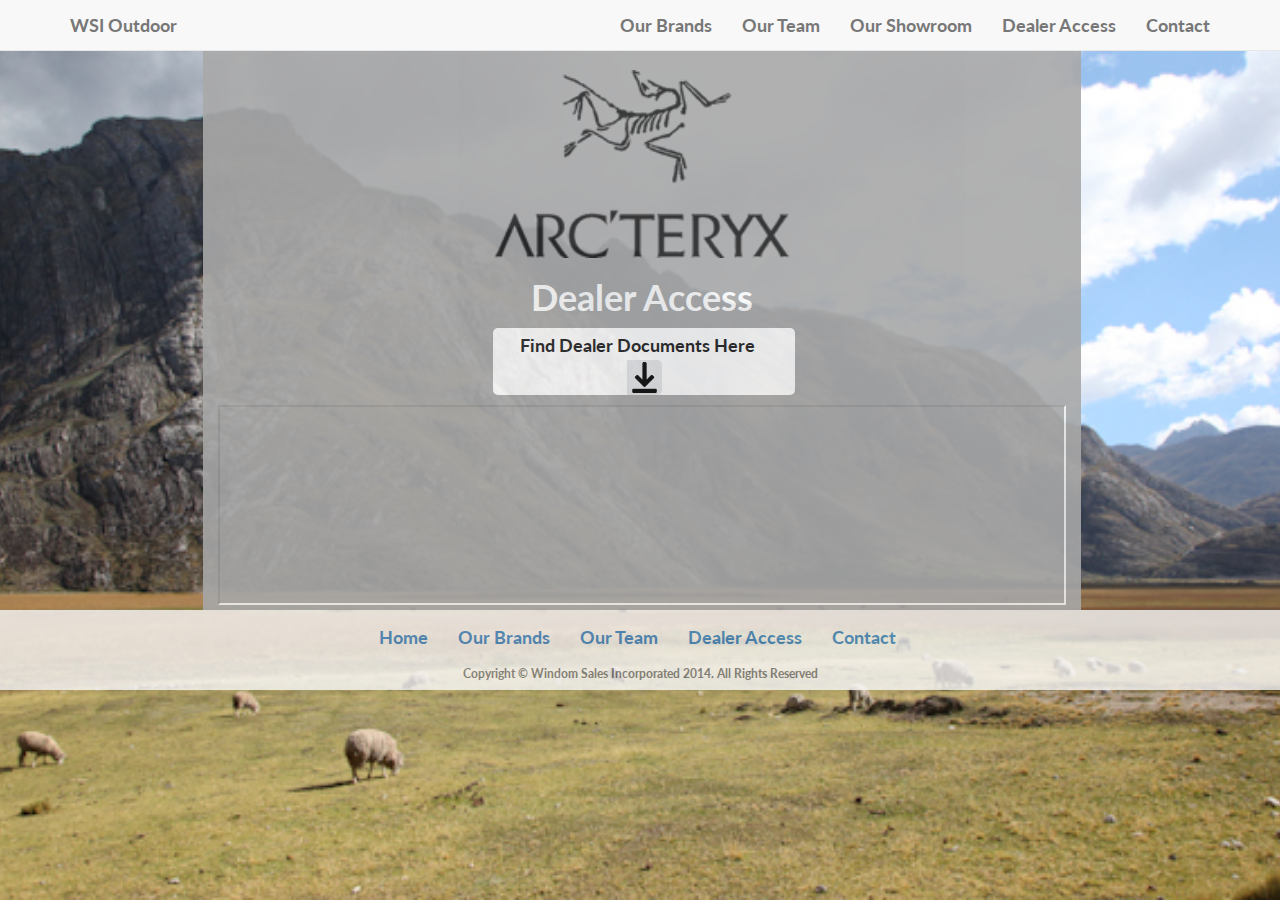
<file: arcteryx.html>
<!DOCTYPE html>
<html lang="en">
    <head>
        <meta charset="utf-8">
        <meta http-equiv="X-UA-Compatible" content="IE=edge">
        <meta name="viewport" content="width=device-width, initial-scale=1">
        <meta name="description" content="">
        <meta name="author" content="">
        <title>WSI Outdoor South Central USA</title>
        <!-- Bootstrap Core CSS -->
        <link href="css/bootstrap.min.css" rel="stylesheet">
        <!-- Custom CSS -->
        <link href="css/landing-page.css" rel="stylesheet">
        <link href="css/main.css" rel="stylesheet">
        <link href="css/contact.css" rel="stylesheet">
        <link href="css/smith.css" rel="stylesheet">
        <!-- Custom Fonts -->
        <link href="font-awesome-4.1.0/css/font-awesome.min.css" rel="stylesheet" type="text/css">
        <link href="http://fonts.googleapis.com/css?family=Lato:300,400,700,300italic,400italic,700italic" rel="stylesheet" type="text/css">
        <link rel="shortcut icon" href="img/wsilogo_favicon.ico" type="image/x-icon">
        <link rel="icon" href="img/wsilogo_favicon.ico" type="image/x-icon">
        <!-- HTML5 Shim and Respond.js IE8 support of HTML5 elements and media queries -->
        <!-- WARNING: Respond.js doesn't work if you view the page via file:// -->
        <!--[if lt IE 9]>
        <script src="https://oss.maxcdn.com/libs/html5shiv/3.7.0/html5shiv.js"></script>
        <script src="https://oss.maxcdn.com/libs/respond.js/1.4.2/respond.min.js"></script>
        <![endif]-->
    </head>
    <body id="contact-page">
        <!-- Navigation -->
        <nav class="navbar navbar-default navbar-fixed-top" role="navigation">
            <div class="container">
                <!-- Brand and toggle get grouped for better mobile display -->
                <div class="navbar-header">
                    <button type="button" class="navbar-toggle" data-toggle="collapse" data-target="#bs-example-navbar-collapse-1">
                    <span class="sr-only">Toggle navigation</span>
                    <span class="icon-bar"></span>
                    <span class="icon-bar"></span>
                    <span class="icon-bar"></span>
                    </button>
                    <a class="navbar-brand" href="index.html">WSI Outdoor</a>
                </div>
                <!-- Collect the nav links, forms, and other content for toggling -->
                <div class="collapse navbar-collapse" id="bs-example-navbar-collapse-1">
                    <ul class="nav navbar-nav navbar-right">
                        <li>
                            <a href="index.html, ">Our Brands</a>
                        </li>
                        <li>
                            <a href="#team">Our Team</a>
                        </li>
                        <li>
                            <a href="#showroom">Our Showroom</a>
                        </li>
                        <li>
                            <a href="#">Dealer Access</a>
                        </li>
                        <li>
                            <a href="#">Contact</a>
                        </li>
                    </ul>
                </div>
                <!-- /.navbar-collapse -->
            </div>
            <!-- /.container -->
        </nav>
        <!-- Header -->
        <div class="intro-header img-responsive">
            <div class="container">
                <div class="row row-centered">
                    <div class="col-lg-9 col-centered">
                        <img class="smith_logo" src="img/arcteryxlogo.png">
                        <h1>Dealer Access</h1>
                        <div class="download_box col-lg-9 col-centered">
                            <div class="around">
                                <p>Find Dealer Documents Here</p>
                                <a href="https://www.dropbox.com/sh/6v0mcz1jqv6xcfa/AADItYorYunBids93YHzxWpVa?dl=0"><img id="download" src="img/download.png"></a>
                            </div>
                        </div>
                        
                        <iframe id="bloxFrame" name="bloxFrame" height="200px" width="100%" frameborder="2" scrolling="auto" src="http://static.issuu.com/widgets/shelf/index.html?folderId=22dd6217-fc84-408b-8288-e60faf1de663&amp;theme=theme3">
                        </iframe>
                    </div>
                    </div><!-- /.container -->
                </div>
                <!-- /.intro-header -->
                <!-- Page Content -->
                <!-- /.banner -->
                <!-- Footer -->
                <footer class="footer myfooter">
                    <div class="container">
                        <div class="row">
                            <div class="col-lg-12">
                                <ul class="list-inline">
                                    <li>
                                        <a href="#home">Home</a>
                                    </li>
                                    <li class="footer-menu-divider">&sdot;</li>
                                    <li>
                                        <a href="#brands">Our Brands</a>
                                    </li>
                                    <li class="footer-menu-divider">&sdot;</li>
                                    <li>
                                        <a href="#team">Our Team</a>
                                    </li>
                                    <li class="footer-menu-divider">&sdot;</li>
                                    <li>
                                        <a href="#">Dealer Access</a>
                                    </li>
                                    <li class="footer-menu-divider">&sdot;</li>
                                    <li>
                                        <a href="#contact">Contact</a>
                                    </li>
                                </ul>
                                <p class="copyright text-muted small">Copyright &copy; Windom Sales Incorporated 2014. All Rights Reserved</p>
                            </div>
                        </div>
                    </div>
                </footer>
                <!-- jQuery Version 1.11.0 -->
                <script src="js/jquery-1.11.0.js"></script>
                <!-- Bootstrap Core JavaScript -->
                <script src="js/bootstrap.min.js"></script>
                <script src="js/main.js"></script>
            </body>
        </html>
</file>
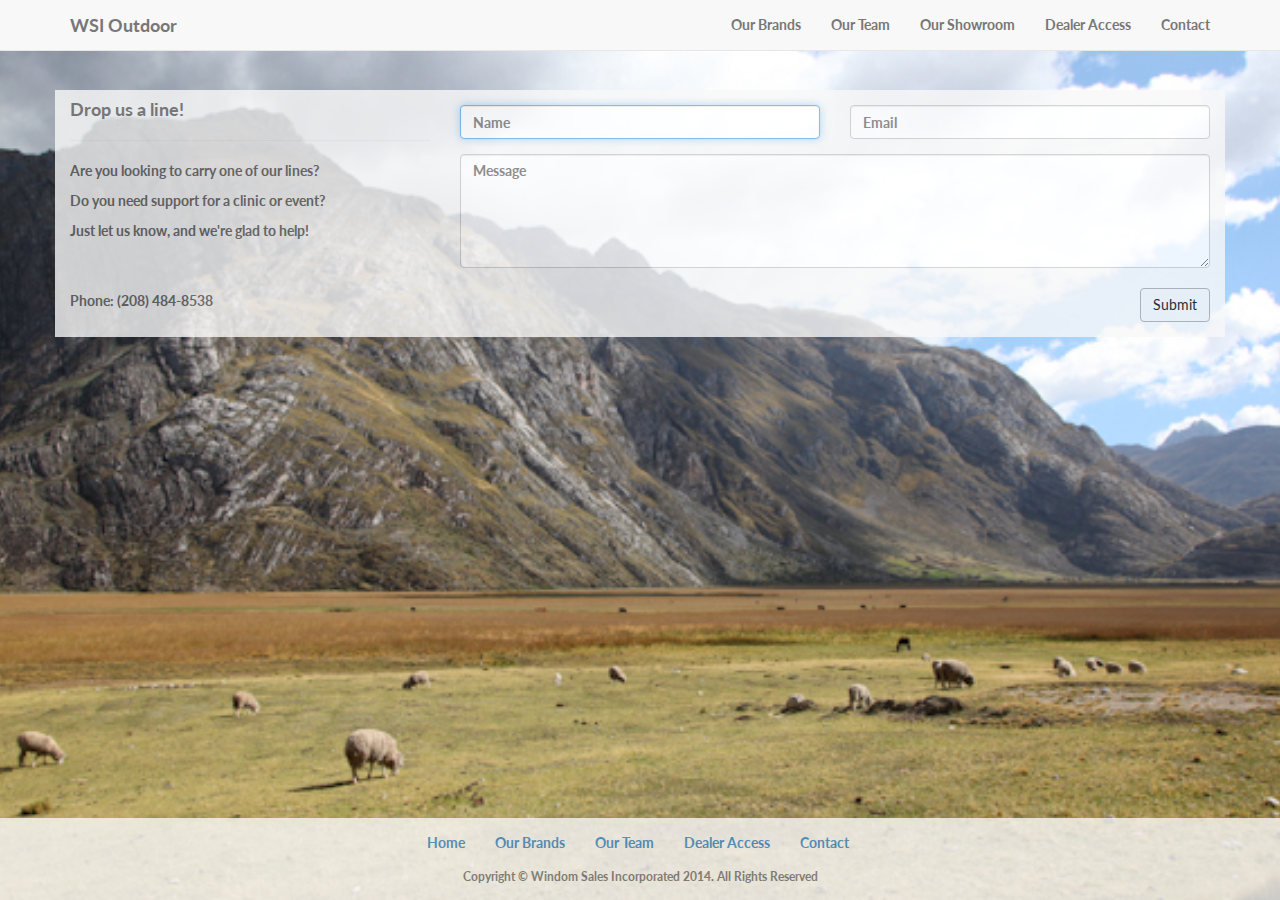
<file: contact.html>
<!DOCTYPE html>
<html lang="en">
    <head>
        <meta charset="utf-8">
        <meta http-equiv="X-UA-Compatible" content="IE=edge">
        <meta name="viewport" content="width=device-width, initial-scale=1">
        <meta name="description" content="">
        <meta name="author" content="">
        <title>WSI Outdoor South Central USA</title>
        <!-- Bootstrap Core CSS -->
        <link href="css/bootstrap.min.css" rel="stylesheet">
        <!-- Custom CSS -->
        <link href="css/landing-page.css" rel="stylesheet">
        <link href="css/main.css" rel="stylesheet">
        <link href="css/contact.css" rel="stylesheet">
        <!-- Custom Fonts -->
        <link href="font-awesome-4.1.0/css/font-awesome.min.css" rel="stylesheet" type="text/css">
        <link href="http://fonts.googleapis.com/css?family=Lato:300,400,700,300italic,400italic,700italic" rel="stylesheet" type="text/css">
        <link rel="shortcut icon" href="img/wsilogo_favicon.ico" type="image/x-icon">
        <link rel="icon" href="img/wsilogo_favicon.ico" type="image/x-icon">
        <!-- HTML5 Shim and Respond.js IE8 support of HTML5 elements and media queries -->
        <!-- WARNING: Respond.js doesn't work if you view the page via file:// -->
        <!--[if lt IE 9]>
        <script src="https://oss.maxcdn.com/libs/html5shiv/3.7.0/html5shiv.js"></script>
        <script src="https://oss.maxcdn.com/libs/respond.js/1.4.2/respond.min.js"></script>
        <![endif]-->
    </head>
    <body id="contact-page">
        <!-- Navigation -->
        <nav class="navbar navbar-default navbar-fixed-top" role="navigation">
            <div class="container">
                <!-- Brand and toggle get grouped for better mobile display -->
                <div class="navbar-header">
                    <button type="button" class="navbar-toggle" data-toggle="collapse" data-target="#bs-example-navbar-collapse-1">
                    <span class="sr-only">Toggle navigation</span>
                    <span class="icon-bar"></span>
                    <span class="icon-bar"></span>
                    <span class="icon-bar"></span>
                    </button>
                    <a class="navbar-brand" href="index.html">WSI Outdoor</a>
                </div>
                <!-- Collect the nav links, forms, and other content for toggling -->
                <div class="collapse navbar-collapse" id="bs-example-navbar-collapse-1">
                    <ul class="nav navbar-nav navbar-right">
                        <li>
                            <a href="index.html, ">Our Brands</a>
                        </li>
                        <li>
                            <a href="#team">Our Team</a>
                        </li>
                        <li>
                            <a href="#showroom">Our Showroom</a>
                        </li>
                        <li>
                            <a href="#">Dealer Access</a>
                        </li>
                        <li>
                            <a href="#">Contact</a>
                        </li>
                    </ul>
                </div>
                <!-- /.navbar-collapse -->
            </div>
            <!-- /.container -->
        </nav>
        <!-- Header -->
        <div class="intro-header img-responsive">
            <div class="container">
                <div class="row">
                    <div class="col-lg-12">
                        <div class="container contact">
                            <div class="row">
                                    <div class="col-sm-4">
                                        <h4>Drop us a line!</h4>
                                        <hr>
                                        <address>
                                            <p>Are you looking to carry one of our lines?</p>
                                            <p>Do you need support for a clinic or event?</p> 
                                            <p>Just let us know, and we're glad to help!</p>
                                            <br><br>
                                            <strong>Phone:</strong> (208) 484-8538
                                        </address>
                                    </div>
                          
                                
                                <div class="col-sm-8 contact-form">
                                    <form id="contact" method="post" class="form" role="form">
                                        <div class="row">
                                            <div class="col-xs-6 col-md-6 form-group">
                                                <input class="form-control" id="name" name="name" placeholder="Name" type="text" required autofocus />
                                            </div>
                                            <div class="col-xs-6 col-md-6 form-group">
                                                <input class="form-control" id="email" name="email" placeholder="Email" type="email" required />
                                            </div>
                                        </div>
                                        <textarea class="form-control" id="message" name="message" placeholder="Message" rows="5"></textarea>
                                        <br />
                                        <div class="row">
                                            <div class="col-xs-12 col-md-12 form-group">
                                                <button class="btn btn-primary pull-right" type="submit">Submit</button>
                                            </form>
                                        </div>
                                    </div>
                                    
                                </div>
                            </div>
                        </div>
                        <!-- /.container -->
                    </div>
                    <!-- /.intro-header -->
                    <!-- Page Content -->
                    <!-- /.banner -->
                    <!-- Footer -->
                    <footer>
                        <div class="container">
                            <div class="row">
                                <div class="col-lg-12">
                                    <ul class="list-inline">
                                        <li>
                                            <a href="#home">Home</a>
                                        </li>
                                        <li class="footer-menu-divider">&sdot;</li>
                                        <li>
                                            <a href="#brands">Our Brands</a>
                                        </li>
                                        <li class="footer-menu-divider">&sdot;</li>
                                        <li>
                                            <a href="#team">Our Team</a>
                                        </li>
                                        <li class="footer-menu-divider">&sdot;</li>
                                        <li>
                                            <a href="#">Dealer Access</a>
                                        </li>
                                        <li class="footer-menu-divider">&sdot;</li>
                                        <li>
                                            <a href="#contact">Contact</a>
                                        </li>
                                    </ul>
                                    <p class="copyright text-muted small">Copyright &copy; Windom Sales Incorporated 2014. All Rights Reserved</p>
                                </div>
                            </div>
                        </div>
                    </footer>
                    <!-- jQuery Version 1.11.0 -->
                    <script src="js/jquery-1.11.0.js"></script>
                    <!-- Bootstrap Core JavaScript -->
                    <script src="js/bootstrap.min.js"></script>
                    <script src="js/main.js"></script>
                </body>
            </html>
</file>
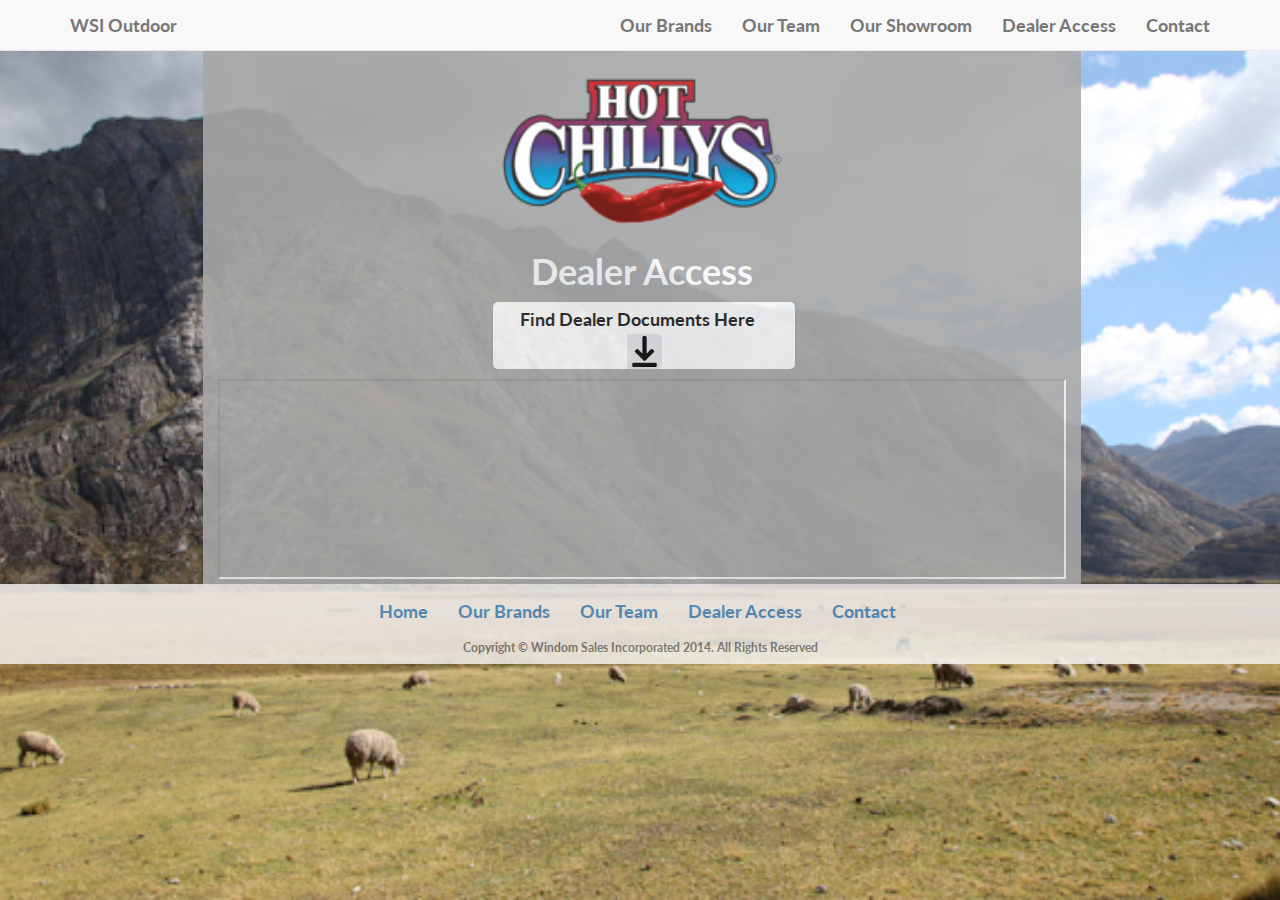
<file: hotchillys.html>
<!DOCTYPE html>
<html lang="en">
    <head>
        <meta charset="utf-8">
        <meta http-equiv="X-UA-Compatible" content="IE=edge">
        <meta name="viewport" content="width=device-width, initial-scale=1">
        <meta name="description" content="">
        <meta name="author" content="">
        <title>WSI Outdoor South Central USA</title>
        <!-- Bootstrap Core CSS -->
        <link href="css/bootstrap.min.css" rel="stylesheet">
        <!-- Custom CSS -->
        <link href="css/landing-page.css" rel="stylesheet">
        <link href="css/main.css" rel="stylesheet">
        <link href="css/contact.css" rel="stylesheet">
        <link href="css/smith.css" rel="stylesheet">
        <!-- Custom Fonts -->
        <link href="font-awesome-4.1.0/css/font-awesome.min.css" rel="stylesheet" type="text/css">
        <link href="http://fonts.googleapis.com/css?family=Lato:300,400,700,300italic,400italic,700italic" rel="stylesheet" type="text/css">
        <link rel="shortcut icon" href="img/wsilogo_favicon.ico" type="image/x-icon">
        <link rel="icon" href="img/wsilogo_favicon.ico" type="image/x-icon">
        <!-- HTML5 Shim and Respond.js IE8 support of HTML5 elements and media queries -->
        <!-- WARNING: Respond.js doesn't work if you view the page via file:// -->
        <!--[if lt IE 9]>
        <script src="https://oss.maxcdn.com/libs/html5shiv/3.7.0/html5shiv.js"></script>
        <script src="https://oss.maxcdn.com/libs/respond.js/1.4.2/respond.min.js"></script>
        <![endif]-->
    </head>
    <body id="contact-page">
        <!-- Navigation -->
        <nav class="navbar navbar-default navbar-fixed-top" role="navigation">
            <div class="container">
                <!-- Brand and toggle get grouped for better mobile display -->
                <div class="navbar-header">
                    <button type="button" class="navbar-toggle" data-toggle="collapse" data-target="#bs-example-navbar-collapse-1">
                    <span class="sr-only">Toggle navigation</span>
                    <span class="icon-bar"></span>
                    <span class="icon-bar"></span>
                    <span class="icon-bar"></span>
                    </button>
                    <a class="navbar-brand" href="index.html">WSI Outdoor</a>
                </div>
                <!-- Collect the nav links, forms, and other content for toggling -->
                <div class="collapse navbar-collapse" id="bs-example-navbar-collapse-1">
                    <ul class="nav navbar-nav navbar-right">
                        <li>
                            <a href="index.html, ">Our Brands</a>
                        </li>
                        <li>
                            <a href="#team">Our Team</a>
                        </li>
                        <li>
                            <a href="#showroom">Our Showroom</a>
                        </li>
                        <li>
                            <a href="#">Dealer Access</a>
                        </li>
                        <li>
                            <a href="#">Contact</a>
                        </li>
                    </ul>
                </div>
                <!-- /.navbar-collapse -->
            </div>
            <!-- /.container -->
        </nav>
        <!-- Header -->
        <div class="intro-header img-responsive">
            <div class="container">
                <div class="row row-centered">
                    <div class="col-lg-9 col-centered">
                        <img class="smith_logo" src="img/hotchillyslogo.png">
                        <h1>Dealer Access</h1>
                        <div class="download_box col-lg-9 col-centered">
                            <div class="around">
                                <p>Find Dealer Documents Here</p>
                                <a href="https://www.dropbox.com/sh/p1aqxicm7k0ckm1/AACuYL28iMbDupwSN81gIMCga?dl=0"><img id="download" src="img/download.png"></a>
                            </div>
                        </div>
                        <iframe id="bloxFrame" name="bloxFrame" height="200px" width="100%" frameborder="2" scrolling="auto" src="http://static.issuu.com/widgets/shelf/index.html?folderId=22dd6217-fc84-408b-8288-e60faf1de663&amp;theme=theme3">
                        </iframe>
                    </div>
                    </div><!-- /.container -->
                </div>
                <!-- /.intro-header -->
                <!-- Page Content -->
                <!-- /.banner -->
                <!-- Footer -->
                <footer class="footer myfooter">
                    <div class="container">
                        <div class="row">
                            <div class="col-lg-12">
                                <ul class="list-inline">
                                    <li>
                                        <a href="#home">Home</a>
                                    </li>
                                    <li class="footer-menu-divider">&sdot;</li>
                                    <li>
                                        <a href="#brands">Our Brands</a>
                                    </li>
                                    <li class="footer-menu-divider">&sdot;</li>
                                    <li>
                                        <a href="#team">Our Team</a>
                                    </li>
                                    <li class="footer-menu-divider">&sdot;</li>
                                    <li>
                                        <a href="#">Dealer Access</a>
                                    </li>
                                    <li class="footer-menu-divider">&sdot;</li>
                                    <li>
                                        <a href="#contact">Contact</a>
                                    </li>
                                </ul>
                                <p class="copyright text-muted small">Copyright &copy; Windom Sales Incorporated 2014. All Rights Reserved</p>
                            </div>
                        </div>
                    </div>
                </footer>
                <!-- jQuery Version 1.11.0 -->
                <script src="js/jquery-1.11.0.js"></script>
                <!-- Bootstrap Core JavaScript -->
                <script src="js/bootstrap.min.js"></script>
                <script src="js/main.js"></script>
            </body>
        </html>
</file>
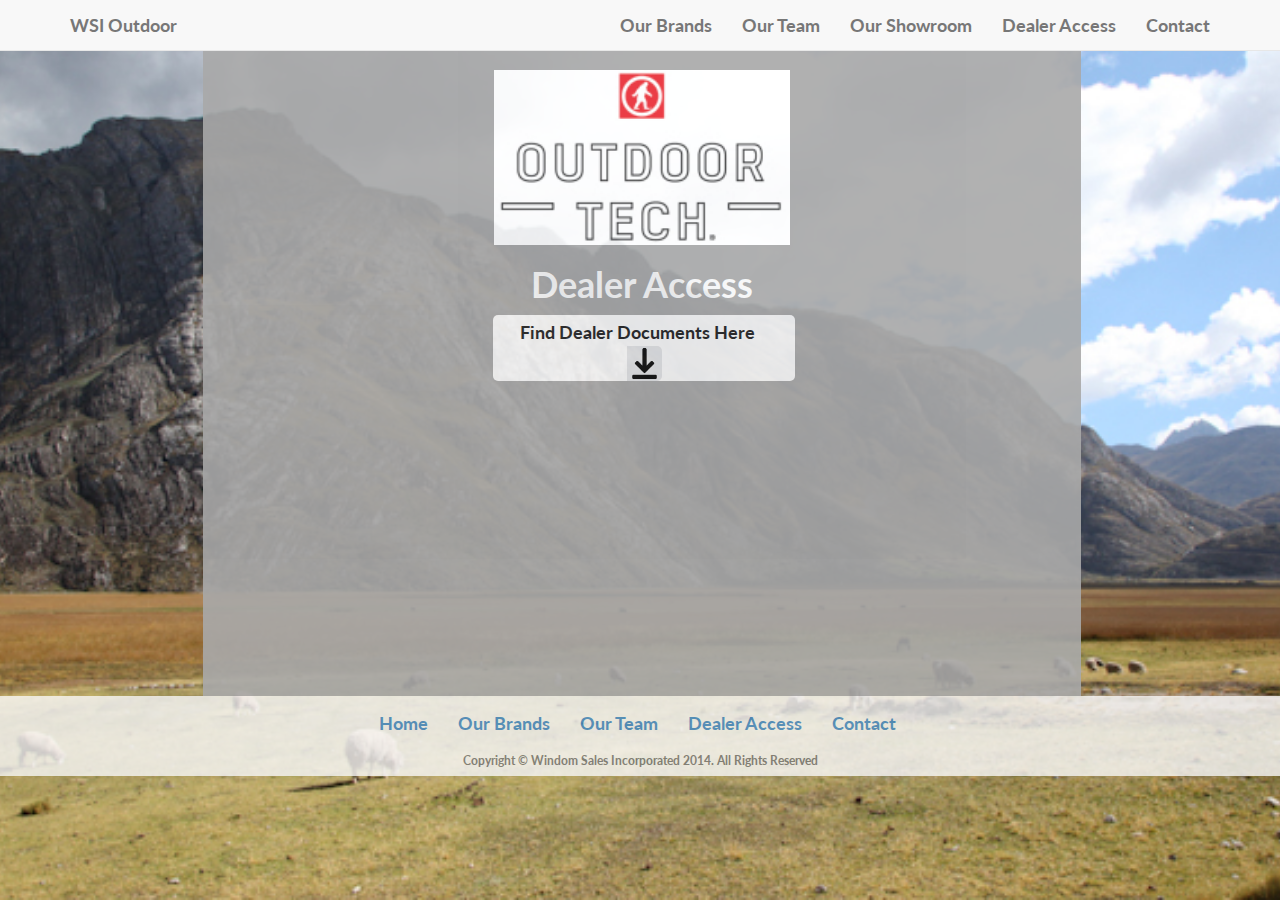
<file: ot.html>
<!DOCTYPE html>
<html lang="en">
    <head>
        <meta charset="utf-8">
        <meta http-equiv="X-UA-Compatible" content="IE=edge">
        <meta name="viewport" content="width=device-width, initial-scale=1">
        <meta name="description" content="">
        <meta name="author" content="">
        <title>WSI Outdoor South Central USA</title>
        <!-- Bootstrap Core CSS -->
        <link href="css/bootstrap.min.css" rel="stylesheet">
        <!-- Custom CSS -->
        <link href="css/landing-page.css" rel="stylesheet">
        <link href="css/main.css" rel="stylesheet">
        <link href="css/contact.css" rel="stylesheet">
        <link href="css/smith.css" rel="stylesheet">
        <!-- Custom Fonts -->
        <link href="font-awesome-4.1.0/css/font-awesome.min.css" rel="stylesheet" type="text/css">
        <link href="http://fonts.googleapis.com/css?family=Lato:300,400,700,300italic,400italic,700italic" rel="stylesheet" type="text/css">
        <link rel="shortcut icon" href="img/wsilogo_favicon.ico" type="image/x-icon">
        <link rel="icon" href="img/wsilogo_favicon.ico" type="image/x-icon">
        <!-- HTML5 Shim and Respond.js IE8 support of HTML5 elements and media queries -->
        <!-- WARNING: Respond.js doesn't work if you view the page via file:// -->
        <!--[if lt IE 9]>
        <script src="https://oss.maxcdn.com/libs/html5shiv/3.7.0/html5shiv.js"></script>
        <script src="https://oss.maxcdn.com/libs/respond.js/1.4.2/respond.min.js"></script>
        <![endif]-->
    </head>
    <body id="contact-page">
        <!-- Navigation -->
        <nav class="navbar navbar-default navbar-fixed-top" role="navigation">
            <div class="container">
                <!-- Brand and toggle get grouped for better mobile display -->
                <div class="navbar-header">
                    <button type="button" class="navbar-toggle" data-toggle="collapse" data-target="#bs-example-navbar-collapse-1">
                    <span class="sr-only">Toggle navigation</span>
                    <span class="icon-bar"></span>
                    <span class="icon-bar"></span>
                    <span class="icon-bar"></span>
                    </button>
                    <a class="navbar-brand" href="index.html">WSI Outdoor</a>
                </div>
                <!-- Collect the nav links, forms, and other content for toggling -->
                <div class="collapse navbar-collapse" id="bs-example-navbar-collapse-1">
                    <ul class="nav navbar-nav navbar-right">
                        <li>
                            <a href="index.html, ">Our Brands</a>
                        </li>
                        <li>
                            <a href="#team">Our Team</a>
                        </li>
                        <li>
                            <a href="#showroom">Our Showroom</a>
                        </li>
                        <li>
                            <a href="#">Dealer Access</a>
                        </li>
                        <li>
                            <a href="#">Contact</a>
                        </li>
                    </ul>
                </div>
                <!-- /.navbar-collapse -->
            </div>
            <!-- /.container -->
        </nav>
        <!-- Header -->
        <div class="intro-header img-responsive">
            <div class="container">
                <div class="row row-centered">
                    <div class="col-lg-9 col-centered">
                        <img class="smith_logo" src="img/OTlogo.jpg">
                        <h1>Dealer Access</h1>
                        <div class="download_box col-lg-9 col-centered">
                            <div class="around">
                                <p>Find Dealer Documents Here</p>
                                <a href="https://www.dropbox.com/sh/8y6xlpeqgciggi3/AADP7iMiFXVc-EAyPst1pfBka?dl=0"><img id="download" src="img/download.png"></a>
                            </div>
                        </div>
                        <iframe width="560" height="300" frameborder="0" src="http://enewspaper.makemynewspaper.com/embed/62/outdoortech/odt-winter-catalog/56/49967_1/2513/3188"></iframe>
                    </div>
                    </div><!-- /.container -->
                </div>
                <!-- /.intro-header -->
                <!-- Page Content -->
                <!-- /.banner -->
                <!-- Footer -->
                <footer class="footer myfooter">
                    <div class="container">
                        <div class="row">
                            <div class="col-lg-12">
                                <ul class="list-inline">
                                    <li>
                                        <a href="#home">Home</a>
                                    </li>
                                    <li class="footer-menu-divider">&sdot;</li>
                                    <li>
                                        <a href="#brands">Our Brands</a>
                                    </li>
                                    <li class="footer-menu-divider">&sdot;</li>
                                    <li>
                                        <a href="#team">Our Team</a>
                                    </li>
                                    <li class="footer-menu-divider">&sdot;</li>
                                    <li>
                                        <a href="#">Dealer Access</a>
                                    </li>
                                    <li class="footer-menu-divider">&sdot;</li>
                                    <li>
                                        <a href="#contact">Contact</a>
                                    </li>
                                </ul>
                                <p class="copyright text-muted small">Copyright &copy; Windom Sales Incorporated 2014. All Rights Reserved</p>
                            </div>
                        </div>
                    </div>
                </footer>
                <!-- jQuery Version 1.11.0 -->
                <script src="js/jquery-1.11.0.js"></script>
                <!-- Bootstrap Core JavaScript -->
                <script src="js/bootstrap.min.js"></script>
                <script src="js/main.js"></script>
            </body>
        </html>
</file>
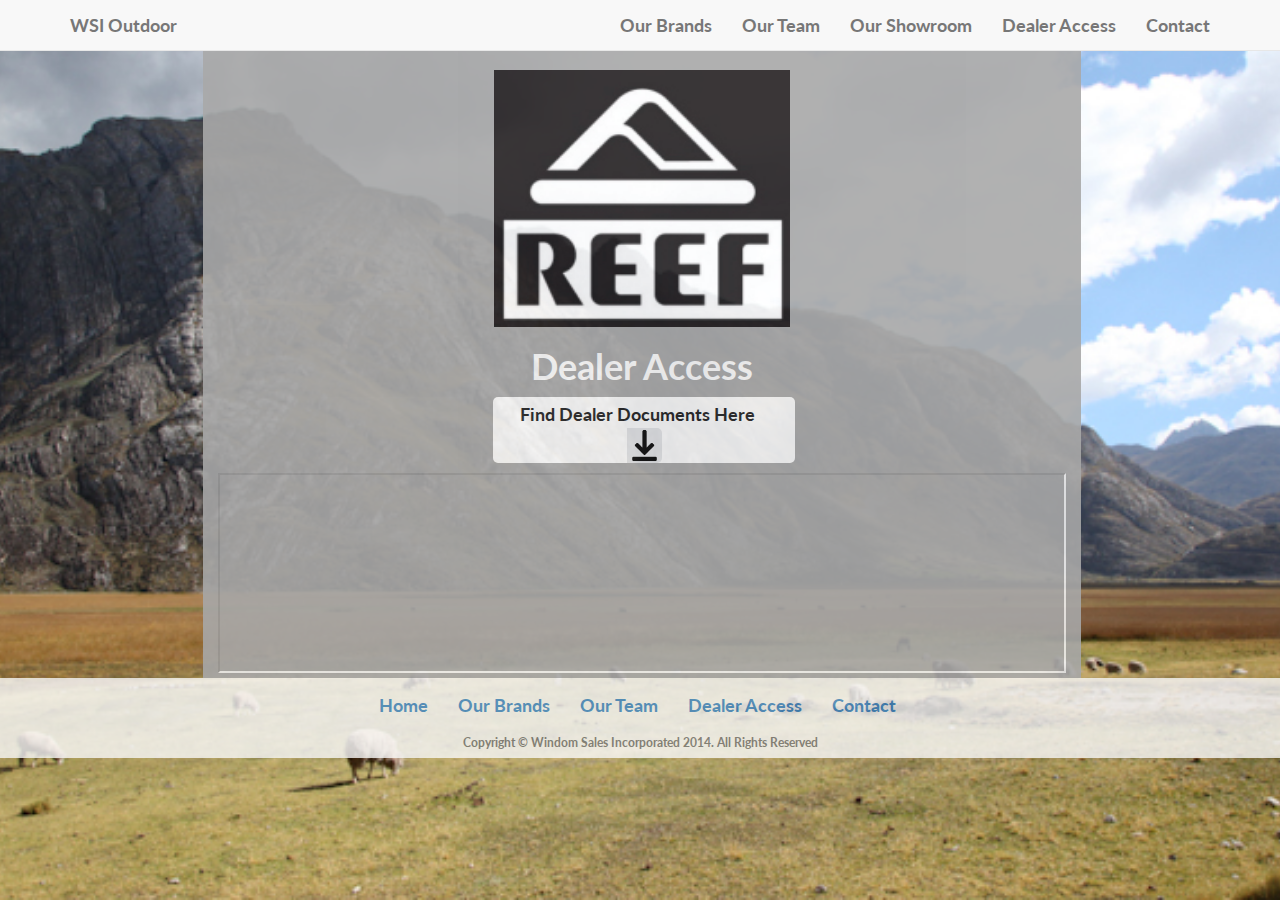
<file: reef.html>
<!DOCTYPE html>
<html lang="en">
    <head>
        <meta charset="utf-8">
        <meta http-equiv="X-UA-Compatible" content="IE=edge">
        <meta name="viewport" content="width=device-width, initial-scale=1">
        <meta name="description" content="">
        <meta name="author" content="">
        <title>WSI Outdoor South Central USA</title>
        <!-- Bootstrap Core CSS -->
        <link href="css/bootstrap.min.css" rel="stylesheet">
        <!-- Custom CSS -->
        <link href="css/landing-page.css" rel="stylesheet">
        <link href="css/main.css" rel="stylesheet">
        <link href="css/contact.css" rel="stylesheet">
        <link href="css/smith.css" rel="stylesheet">
        <!-- Custom Fonts -->
        <link href="font-awesome-4.1.0/css/font-awesome.min.css" rel="stylesheet" type="text/css">
        <link href="http://fonts.googleapis.com/css?family=Lato:300,400,700,300italic,400italic,700italic" rel="stylesheet" type="text/css">
        <link rel="shortcut icon" href="img/wsilogo_favicon.ico" type="image/x-icon">
        <link rel="icon" href="img/wsilogo_favicon.ico" type="image/x-icon">
        <!-- HTML5 Shim and Respond.js IE8 support of HTML5 elements and media queries -->
        <!-- WARNING: Respond.js doesn't work if you view the page via file:// -->
        <!--[if lt IE 9]>
        <script src="https://oss.maxcdn.com/libs/html5shiv/3.7.0/html5shiv.js"></script>
        <script src="https://oss.maxcdn.com/libs/respond.js/1.4.2/respond.min.js"></script>
        <![endif]-->
    </head>
    <body id="contact-page">
        <!-- Navigation -->
        <nav class="navbar navbar-default navbar-fixed-top" role="navigation">
            <div class="container">
                <!-- Brand and toggle get grouped for better mobile display -->
                <div class="navbar-header">
                    <button type="button" class="navbar-toggle" data-toggle="collapse" data-target="#bs-example-navbar-collapse-1">
                    <span class="sr-only">Toggle navigation</span>
                    <span class="icon-bar"></span>
                    <span class="icon-bar"></span>
                    <span class="icon-bar"></span>
                    </button>
                    <a class="navbar-brand" href="index.html">WSI Outdoor</a>
                </div>
                <!-- Collect the nav links, forms, and other content for toggling -->
                <div class="collapse navbar-collapse" id="bs-example-navbar-collapse-1">
                    <ul class="nav navbar-nav navbar-right">
                        <li>
                            <a href="index.html, ">Our Brands</a>
                        </li>
                        <li>
                            <a href="#team">Our Team</a>
                        </li>
                        <li>
                            <a href="#showroom">Our Showroom</a>
                        </li>
                        <li>
                            <a href="#">Dealer Access</a>
                        </li>
                        <li>
                            <a href="#">Contact</a>
                        </li>
                    </ul>
                </div>
                <!-- /.navbar-collapse -->
            </div>
            <!-- /.container -->
        </nav>
        <!-- Header -->
        <div class="intro-header img-responsive">
            <div class="container">
                <div class="row row-centered">
                    <div class="col-lg-9 col-centered">
                        <img class="smith_logo" src="img/reef.jpg">
                        <h1>Dealer Access</h1>
                        <div class="download_box col-lg-9 col-centered">
                            <div class="around">
                                <p>Find Dealer Documents Here</p>
                                <a href="https://www.dropbox.com/sh/4xzanetm7pl6s00/AACeQrb7Yo_8Y657rDyYvG2Ua?dl=0"><img id="download" src="img/download.png"></a>
                            </div>
                        </div>
                        
                        <iframe id="bloxFrame" name="bloxFrame" height="200px" width="100%" frameborder="2" scrolling="auto" src="http://static.issuu.com/widgets/shelf/index.html?folderId=22dd6217-fc84-408b-8288-e60faf1de663&amp;theme=theme3">
                        </iframe>
                    </div>
                    </div><!-- /.container -->
                </div>
                <!-- /.intro-header -->
                <!-- Page Content -->
                <!-- /.banner -->
                <!-- Footer -->
                <footer class="footer myfooter">
                    <div class="container">
                        <div class="row">
                            <div class="col-lg-12">
                                <ul class="list-inline">
                                    <li>
                                        <a href="#home">Home</a>
                                    </li>
                                    <li class="footer-menu-divider">&sdot;</li>
                                    <li>
                                        <a href="#brands">Our Brands</a>
                                    </li>
                                    <li class="footer-menu-divider">&sdot;</li>
                                    <li>
                                        <a href="#team">Our Team</a>
                                    </li>
                                    <li class="footer-menu-divider">&sdot;</li>
                                    <li>
                                        <a href="#">Dealer Access</a>
                                    </li>
                                    <li class="footer-menu-divider">&sdot;</li>
                                    <li>
                                        <a href="#contact">Contact</a>
                                    </li>
                                </ul>
                                <p class="copyright text-muted small">Copyright &copy; Windom Sales Incorporated 2014. All Rights Reserved</p>
                            </div>
                        </div>
                    </div>
                </footer>
                <!-- jQuery Version 1.11.0 -->
                <script src="js/jquery-1.11.0.js"></script>
                <!-- Bootstrap Core JavaScript -->
                <script src="js/bootstrap.min.js"></script>
                <script src="js/main.js"></script>
            </body>
        </html>
</file>
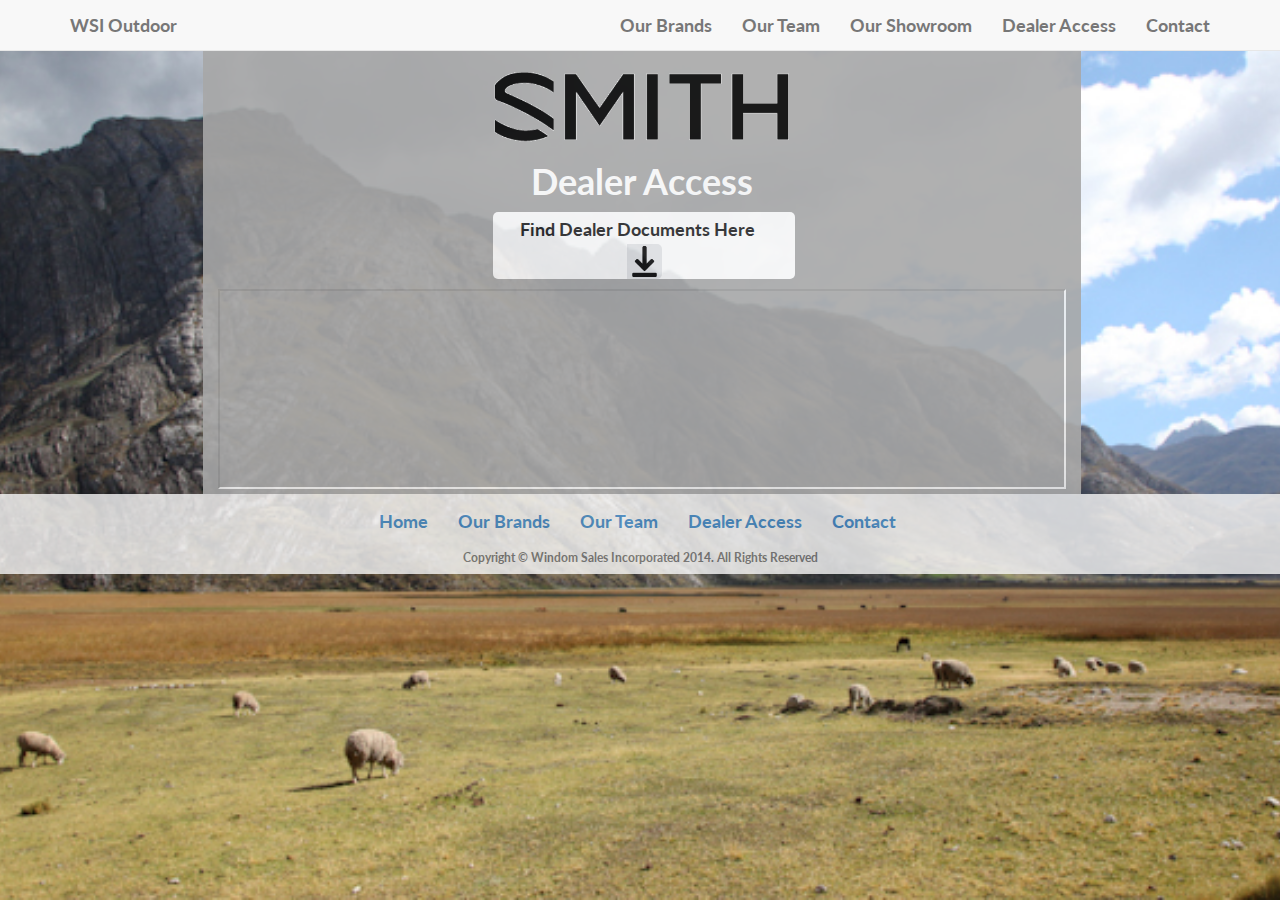
<file: smith.html>
<!DOCTYPE html>
<html lang="en">
    <head>
        <meta charset="utf-8">
        <meta http-equiv="X-UA-Compatible" content="IE=edge">
        <meta name="viewport" content="width=device-width, initial-scale=1">
        <meta name="description" content="">
        <meta name="author" content="">
        <title>WSI Outdoor South Central USA</title>
        <!-- Bootstrap Core CSS -->
        <link href="css/bootstrap.min.css" rel="stylesheet">
        <!-- Custom CSS -->
        <link href="css/landing-page.css" rel="stylesheet">
        <link href="css/main.css" rel="stylesheet">
        <link href="css/contact.css" rel="stylesheet">
        <link href="css/smith.css" rel="stylesheet">
        <!-- Custom Fonts -->
        <link href="font-awesome-4.1.0/css/font-awesome.min.css" rel="stylesheet" type="text/css">
        <link href="http://fonts.googleapis.com/css?family=Lato:300,400,700,300italic,400italic,700italic" rel="stylesheet" type="text/css">
        <link rel="shortcut icon" href="img/wsilogo_favicon.ico" type="image/x-icon">
        <link rel="icon" href="img/wsilogo_favicon.ico" type="image/x-icon">
        <!-- HTML5 Shim and Respond.js IE8 support of HTML5 elements and media queries -->
        <!-- WARNING: Respond.js doesn't work if you view the page via file:// -->
        <!--[if lt IE 9]>
        <script src="https://oss.maxcdn.com/libs/html5shiv/3.7.0/html5shiv.js"></script>
        <script src="https://oss.maxcdn.com/libs/respond.js/1.4.2/respond.min.js"></script>
        <![endif]-->
    </head>
    <body id="contact-page">
        <!-- Navigation -->
        <nav class="navbar navbar-default navbar-fixed-top" role="navigation">
            <div class="container">
                <!-- Brand and toggle get grouped for better mobile display -->
                <div class="navbar-header">
                    <button type="button" class="navbar-toggle" data-toggle="collapse" data-target="#bs-example-navbar-collapse-1">
                    <span class="sr-only">Toggle navigation</span>
                    <span class="icon-bar"></span>
                    <span class="icon-bar"></span>
                    <span class="icon-bar"></span>
                    </button>
                    <a class="navbar-brand" href="index.html">WSI Outdoor</a>
                </div>
                <!-- Collect the nav links, forms, and other content for toggling -->
                <div class="collapse navbar-collapse" id="bs-example-navbar-collapse-1">
                    <ul class="nav navbar-nav navbar-right">
                        <li>
                            <a href="index.html, ">Our Brands</a>
                        </li>
                        <li>
                            <a href="#team">Our Team</a>
                        </li>
                        <li>
                            <a href="#showroom">Our Showroom</a>
                        </li>
                        <li>
                            <a href="#">Dealer Access</a>
                        </li>
                        <li>
                            <a href="#">Contact</a>
                        </li>
                    </ul>
                </div>
                <!-- /.navbar-collapse -->
            </div>
            <!-- /.container -->
        </nav>
        <!-- Header -->
        <div class="intro-header img-responsive">
            <div class="container">
                <div class="row row-centered">
                    <div class="col-lg-9 col-centered">
                        <img class="smith_logo" src="img/Smith_Logo_Primary_Final2.png">
                        <h1>Dealer Access</h1>
                        <div class="download_box col-lg-9 col-centered">
                            <div class="around">
                                <p>Find Dealer Documents Here</p>
                                <a href="https://www.dropbox.com/sh/j6csxh06upory38/AABoJ9_ZUqQeksNxegFKQgRra?dl=0"><img id="download" src="img/download.png"></a>
                            </div>
                        </div>
                        <!--Original Shelf!> <iframe id="bloxFrame" name="bloxFrame" height="300px" width="100%" frameborder="0" scrolling="auto" src="http://static.issuu.com/widgets/shelf/index.html?folderId=22dd6217-fc84-408b-8288-e60faf1de663">
                        </iframe> </!-->
                        <iframe id="bloxFrame" name="bloxFrame" height="200px" width="100%" frameborder="2" scrolling="auto" src="http://static.issuu.com/widgets/shelf/index.html?folderId=22dd6217-fc84-408b-8288-e60faf1de663&amp;theme=theme3">
                        </iframe>
                    </div>
                    </div><!-- /.container -->
                </div>
                <!-- /.intro-header -->
                <!-- Page Content -->
                <!-- /.banner -->
                <!-- Footer -->
                <footer class="footer myfooter">
                    <div class="container">
                        <div class="row">
                            <div class="col-lg-12">
                                <ul class="list-inline">
                                    <li>
                                        <a href="#home">Home</a>
                                    </li>
                                    <li class="footer-menu-divider">&sdot;</li>
                                    <li>
                                        <a href="#brands">Our Brands</a>
                                    </li>
                                    <li class="footer-menu-divider">&sdot;</li>
                                    <li>
                                        <a href="#team">Our Team</a>
                                    </li>
                                    <li class="footer-menu-divider">&sdot;</li>
                                    <li>
                                        <a href="#">Dealer Access</a>
                                    </li>
                                    <li class="footer-menu-divider">&sdot;</li>
                                    <li>
                                        <a href="#contact">Contact</a>
                                    </li>
                                </ul>
                                <p class="copyright text-muted small">Copyright &copy; Windom Sales Incorporated 2014. All Rights Reserved</p>
                            </div>
                        </div>
                    </div>
                </footer>
                <!-- jQuery Version 1.11.0 -->
                <script src="js/jquery-1.11.0.js"></script>
                <!-- Bootstrap Core JavaScript -->
                <script src="js/bootstrap.min.js"></script>
                <script src="js/main.js"></script>
            </body>
        </html>
</file>
<file: css/main.css>
h3.h5bp {
  border: 0;
  font: 0/0 a;
  text-shadow: none;
  color: transparent;
  background: url(img/WSI-LOGOtrans.png);
  width: 100%;
  height: auto;
}
.main-logo{
width: 50%;
height: 50%;
}

.thumbnail{
	background-color: transparent;
	border: none;
}
div.img-div{
    height:200px;
    width:200px;
    overflow:hidden;
    border-radius:50%;
}

.img-div img{
    -webkit-transform:translate(-50%);
    margin-left:100px;
}
.content-section-a{
	padding-top: 10px;
	padding-bottom: 10px;
}
.content-section-b{
	padding-top: 10px;
	padding-bottom: 10px;
}
.dropdown-toggle{
  font-family: "Lato","Helvetica Neue",Helvetica,Arial,sans-serif;
  background-color: #90D8A0;
  text-transform: uppercase;
}
.item{
 max-height: px;
}

.intro-message{
  padding-top: 80px;
  padding-bottom: 80px;
}

.intro-header{
  background-image: url('../img/windymtn.jpeg');
}
.carousel-inner > .item > img {
    margin: 0 auto;
}
.carousel-control.left, .carousel-control.right {
    background-image: none
}
.btn, .btn-primary {
color: #000000;
background-color: #f5f5f5;
border-color: darkgray;
}

footer{
  padding-top: 15px;
padding-bottom: 15px;
text-align: center;
}

.dark_opacity {
  background-color: rgba(0,0,0,.7);
  border-radius: 5px;
}

#connect_picture {
  width: 100%;
}

.left_fifteen {
  margin-left: -15px;
}
>>>>>>> Stashed changes
</file>
<file: css/contact.css>
.contact-form {
    margin-top:70px;
}
.intro-header {
    padding-top: 50px; /* If you're making other pages, make sure there is 50px of padding to make sure the navbar doesn't overlap content! */
    padding-bottom: 50px;
    text-align: center;
    color: #f8f8f8;
    background-image: none;
    }

}
.boxed {
	background-color: #A8A8A8;
	opacity: .8;
}
.col-sm-8.contact-form {
	margin-top: 15px;
}
footer{
  padding-top: 15px;
padding-bottom: 15px;
text-align: center;
opacity: .8;
position: absolute;
bottom:0;
left:0;
right:0;
}
.contact{
    background-color: #f8f8f8;
    opacity: .8;
    margin-bottom: 40px;
    margin-top: 40px;

}
#contact-page{
     background-image: url('../img/mtnfield.jpg');
    background-position: center center;
    background-repeat: no-repeat;
    background-attachment: fixed;
    background-position: center;
    background-size: cover;
    -webkit-background-size: cover;
    -moz-background-size: cover;
    -o-background-size: cover;
}
.col-lg-12{
    padding-right: 0px;
    padding-left: 0px;
}
.col-sm-4{
    color: #696969;
    text-align: left;
}
h3{
    text-align: center;
    font-weight: bold;

}
</file>
<file: css/smith.css>
.col-lg-9{
	border: 2px;
	border-color: black;
	background-color: #A8A8A8;
	opacity: .9;
	
}
/* centered columns styles */
.row-centered {
    text-align:center;
}
.col-centered {
    display:inline-block;
    float:none;
    /* reset the text-align */
    text-align:center;
    /* inline-block space fix */
    margin-right:-4px;
}
.myfooter {
    height: 80px;
    width: 100%;
    bottom: inherit;
}

.smith_logo {
    padding-top: 20px;
    width: 35%;
}

#download {
    height: 35px;
    margin-top: -4px;
    border-radius: 0px 5px 5px 0;
    background-color: #E6E7E9;
}

.download_box div p, a {
    display: inline-block;
    font-size: large;
    margin: 0;
}

.download_box div p {
    color: #171718;
    padding: 5px 23px 5px 9px;
}

.around {
    width: 302.82px;
    margin: 0 auto 10px;
    border-radius: 5px;
    background-color: #fff;
}
</file>
<file: css/landing-page.css>
/*!
 * Start Bootstrap - Landing Page Bootstrap Theme (http://startbootstrap.com)
 * Code licensed under the Apache License v2.0.
 * For details, see http://www.apache.org/licenses/LICENSE-2.0.
 */

body,
html {
    width: 100%;
    height: 100%;
}

body,
h1,
h2,
h3,
h4,
h5,
h6 {
    font-family: "Lato","Helvetica Neue",Helvetica,Arial,sans-serif;
    font-weight: 700;
}

.lead {
    font-size: 18px;
    font-weight: 400;
}

.intro-header {
    padding-top: 50px; /* If you're making other pages, make sure there is 50px of padding to make sure the navbar doesn't overlap content! */
    padding-bottom: 50px;
    text-align: center;
    color: #f8f8f8;
    background-image: url('../img/mtnroad.jpeg');
    background-position: center center;
    background-repeat: no-repeat;
    background-attachment: fixed;
    background-position: center;
    background-size: cover;
    -webkit-background-size: cover;
    -moz-background-size: cover;
    -o-background-size: cover;

}

.intro-message {
    position: relative;
    padding-top: 20%;
    padding-bottom: 20%;
}

.intro-message > h1 {
    margin: 0;
    text-shadow: 2px 2px 3px rgba(0,0,0,0.6);
    font-size: 5em;
}

.intro-divider {
    width: 400px;
    border-top: 1px solid #f8f8f8;
    border-bottom: 1px solid rgba(0,0,0,0.2);
}

.intro-message > h3 {
    text-shadow: 2px 2px 3px rgba(0,0,0,0.6);
}

@media(max-width:767px) {
    .intro-message {
        padding-bottom: 15%;
    }

    .intro-message > h1 {
        font-size: 3em;
    }

    ul.intro-social-buttons > li {
        display: block;
        margin-bottom: 20px;
        padding: 0;
    }

    ul.intro-social-buttons > li:last-child {
        margin-bottom: 0;
    }

    .intro-divider {
        width: 100%;
    }
}

.network-name {
    text-transform: uppercase;
    font-size: 14px;
    font-weight: 400;
    letter-spacing: 2px;
}

.content-section-a {
    padding: 50px 0;
}

.content-section-b {
    padding: 50px 0;
    border-top: 1px solid #e7e7e7;
    border-bottom: 1px solid #e7e7e7;
}

.section-heading {
    margin-bottom: 30px;
}

.section-heading-spacer {
    float: left;
    width: 200px;
    border-top: 3px solid #e7e7e7;
}


.banner-social-buttons {
    float: left;
    margin-top: 15px;
}

@media(max-width:1199px) {
    ul.banner-social-buttons {
        float: left;
        margin-top: 15px;
    }
}

@media(max-width:767px) {
    .banner h2 {
        margin: 0;
        text-shadow: 2px 2px 3px rgba(0,0,0,0.6);
        font-size: 3em;
    }

    ul.banner-social-buttons > li {
        display: block;
        margin-bottom: 20px;
        padding: 0;
    }

    ul.banner-social-buttons > li:last-child {
        margin-bottom: 0;
    }
}

footer {
    padding: 50px 0;
    background-color: #f8f8f8;
}

p.copyright {
    margin: 15px 0 0;
}
</file>
